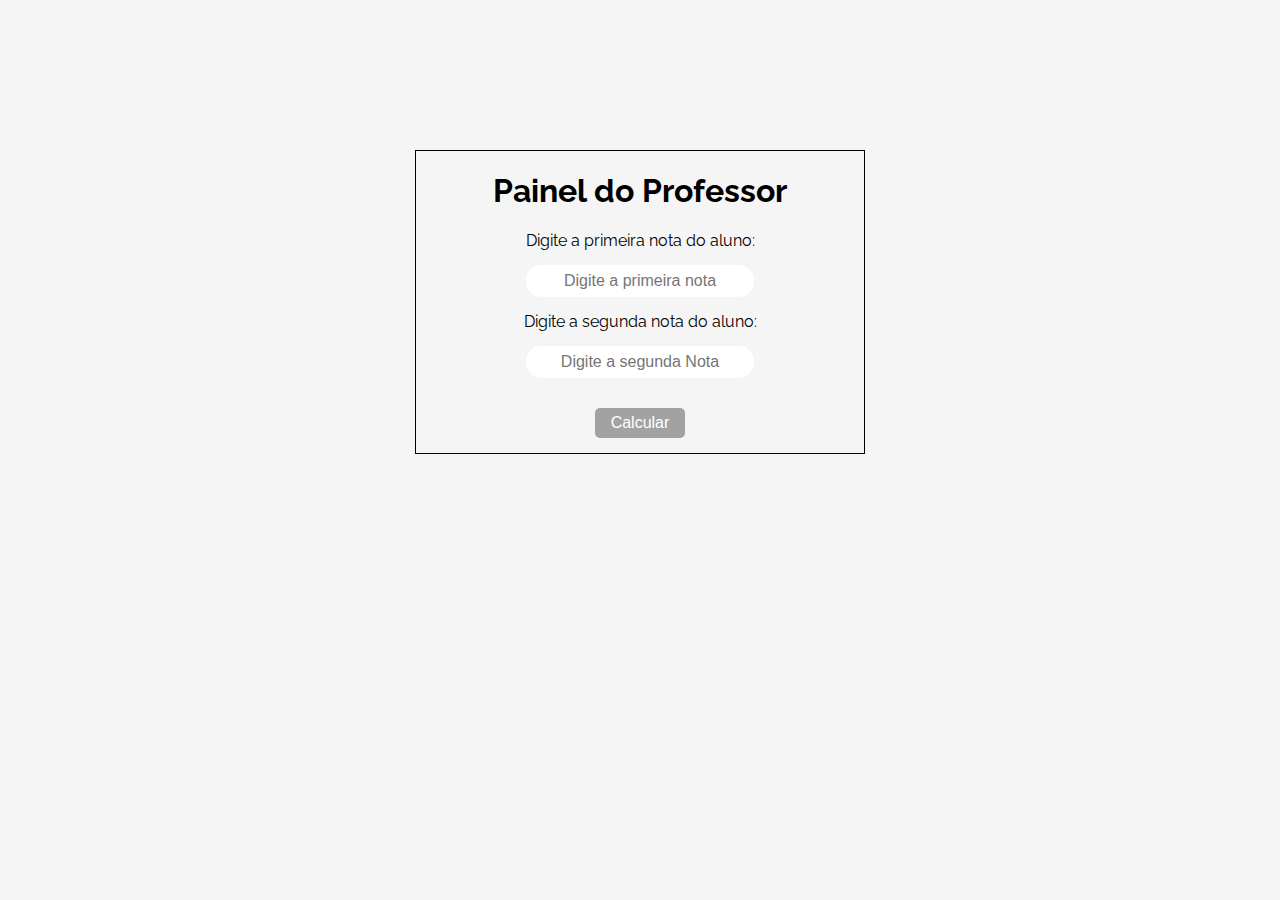
<file: index.html>
<!DOCTYPE html>
<html lang="pt-br">
<head>
    <meta charset="UTF-8">
    <meta http-equiv="X-UA-Compatible" content="IE=edge">
    <meta name="viewport" content="width=device-width, initial-scale=1.0">
    <title>Panel de Notas</title>
    <link rel="stylesheet" href="style.css" type="text/css">
</head>
<body>


    <main>


        <h1>Painel do Professor</h1>
        

        <form action="media.html" method="get">
            <label for="">Digite a primeira nota do aluno:</label>
            <input type="text" name="primeira_nota" placeholder="Digite a primeira nota">

            <label for="">Digite a segunda nota do aluno:</label>
            <input type="text" name="segunda_nota" placeholder="Digite a segunda Nota">

            <input type="submit" name="" id="Botao" value="Calcular">
        </form>


    </main>
        
    
    
</body>
</html>
</file>
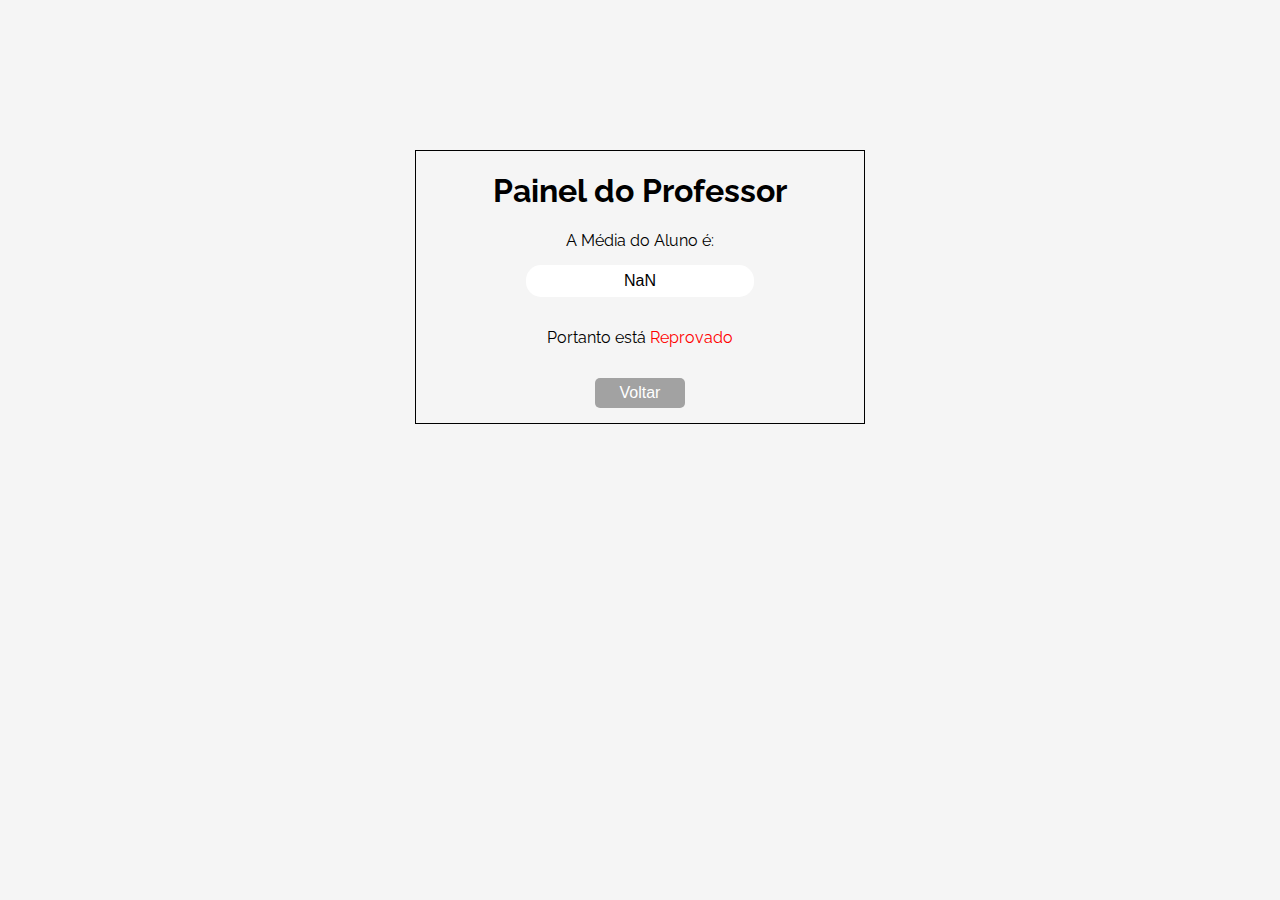
<file: media.html>
<!DOCTYPE html>
<html lang="pt-br">
<head>
    <meta charset="UTF-8">
    <meta http-equiv="X-UA-Compatible" content="IE=edge">
    <meta name="viewport" content="width=device-width, initial-scale=1.0">
    <title>Panel de Notas</title>
    <link rel="stylesheet" href="style.css" type="text/css">

    <script>
        function calculaMedia(){
            const url = new URLSearchParams(window.location.search)
            let nota1 = url.get("primeira_nota")
            let nota2 = url.get("segunda_nota")

            let media = (parseFloat(nota1) + parseFloat(nota2)) / 2

            document.getElementById("media").value = media

            if(media >= 6){
                document.getElementById("status").innerHTML = "Aprovado"
                document.getElementById("status").style.color = "green"
            }

            else{
                document.getElementById("status").innerHTML = "Reprovado"
                document.getElementById("status").style.color = "Red"
            }
        }

    </script>

</head>
<body onload="calculaMedia()">


    <main>


        <h1>Painel do Professor</h1>
        

        <form action="index.html" method="post">
            <label for="">A Média do Aluno é:</label>
            <input type="text" id="media">

            <p>Portanto está <span id="status"></span> </p>
            <input type="submit" id="botao" value="Voltar">
        </form>


    </main>
        
    
    
</body>
</html>
</file>
<file: style.css>
@import url('https://fonts.googleapis.com/css2?family=Raleway:ital,wght@0,100;0,200;0,300;0,400;0,500;0,600;0,700;0,800;0,900;1,100;1,200;1,300;1,400;1,500;1,600;1,700;1,800;1,900&display=swap');

body{
    background-color: #F5F5F5;
    margin: 0px;
    padding: 0px;
    display: flex;
    flex-direction: column;
    align-items: center;
    font-family: 'Raleway';
    
}

main{
    text-align: center;
    margin-top: 150px;
    width: 35%;
    border: 1px solid black;
}

form{
    display: flex;
    flex-direction: column;
    align-items: center;
}

form input{
    margin: 15px 2px;
    border-radius: 15px;
    border: 0px;
    height: 30px;
    width: 50%;
    text-align: center;
    font-size: 12pt;
}

form input[type="submit"]{
    background-color: #A2A2A2;
    color: white;
    font-weight: 15px;
    width: 20%;
    border-radius: 5px;
    
    
}
</file>
